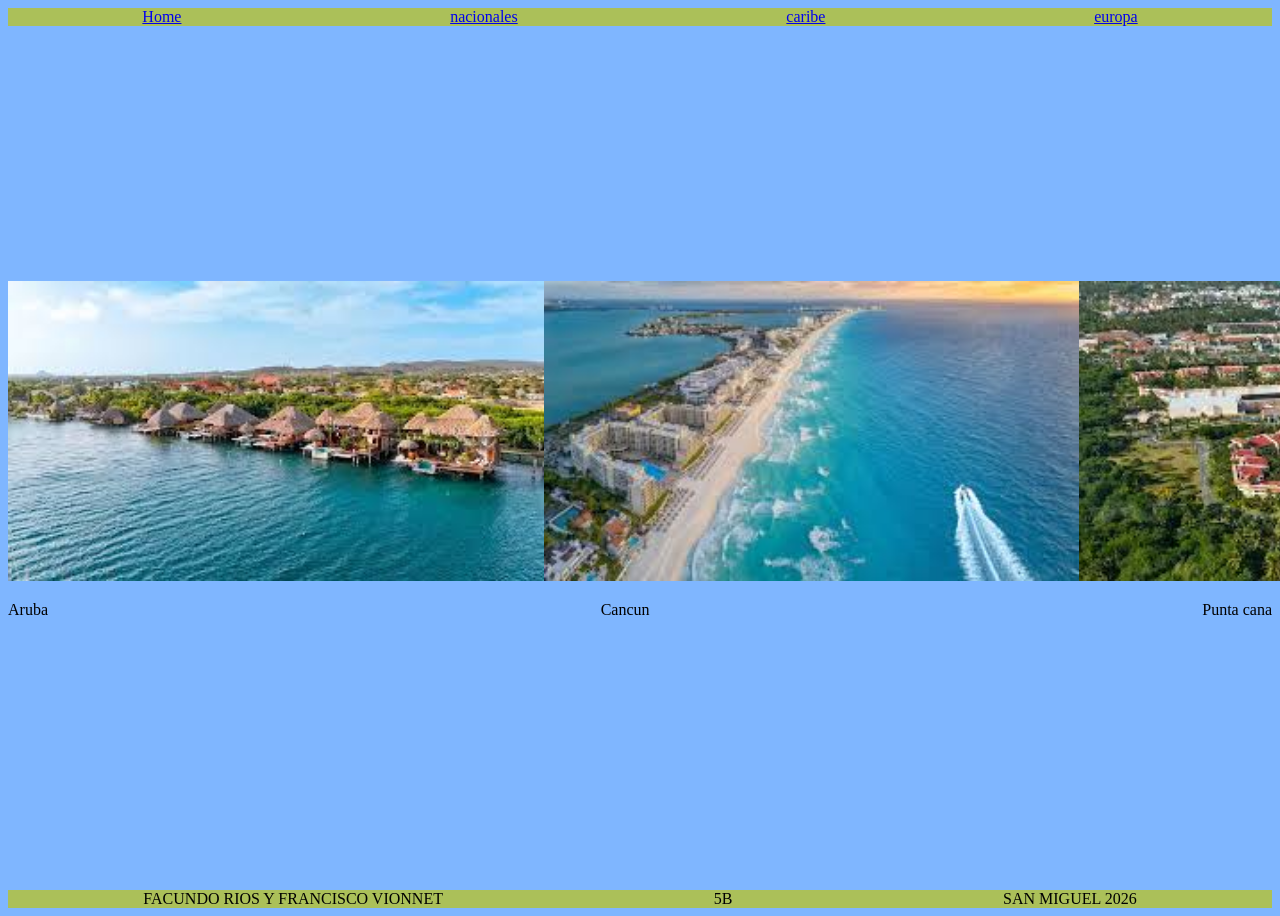
<file: caribe.html>
<!DOCTYPE html>
<html lang="en">
    <head>
        <meta charset="UTF-8">
        <meta name="viewport" content="width=device-width, initial-scale=1.0">
        <title>Document</title>
        <link rel="stylesheet" href="./CSS/style.css">
    </head>
    <body class="flex-body">  
        <header>

         <nav class="flex-container">
                <div>
                    <a href="./index.html">Home</a> 
                </div>

                <div>
                <a href="nacionales.html">nacionales</a>  
                </div>

                <div>
                    <a href="caribe.html">caribe</a>
                </div>

                <div>
                    <a href="europa.html">europa</a>
                </div>
            </nav>
        </header> 

        
        <main>
            <div class="flex-container-main">
                <div>
                  <img src="./img/aruba.jpg" alt="aruba" class="imagendestino">
                </div>
                <div>
                    <img src="./img/cancun.jpg" alt="cancun" class="imagendestino">
                </div>
                <div>
                    <img src="./img/punta cana.jpg" alt="punta cana" class="imagendestino">
                </div>
            </div>    
            <div class="flex-container-main">
                <div>
                    <p>Aruba</p>
                </div>
                <div>
                      <p>Cancun</p>
                </div>
                <div>
                     <p>Punta cana</p>
                </div>
            </div>    
        </main>

        <footer class="flex-container">
                <div>FACUNDO RIOS Y  FRANCISCO VIONNET</div>
                <div>5B</div>
                <div>SAN MIGUEL 2026</div>
        </footer>
    </body>
</html>
</file>
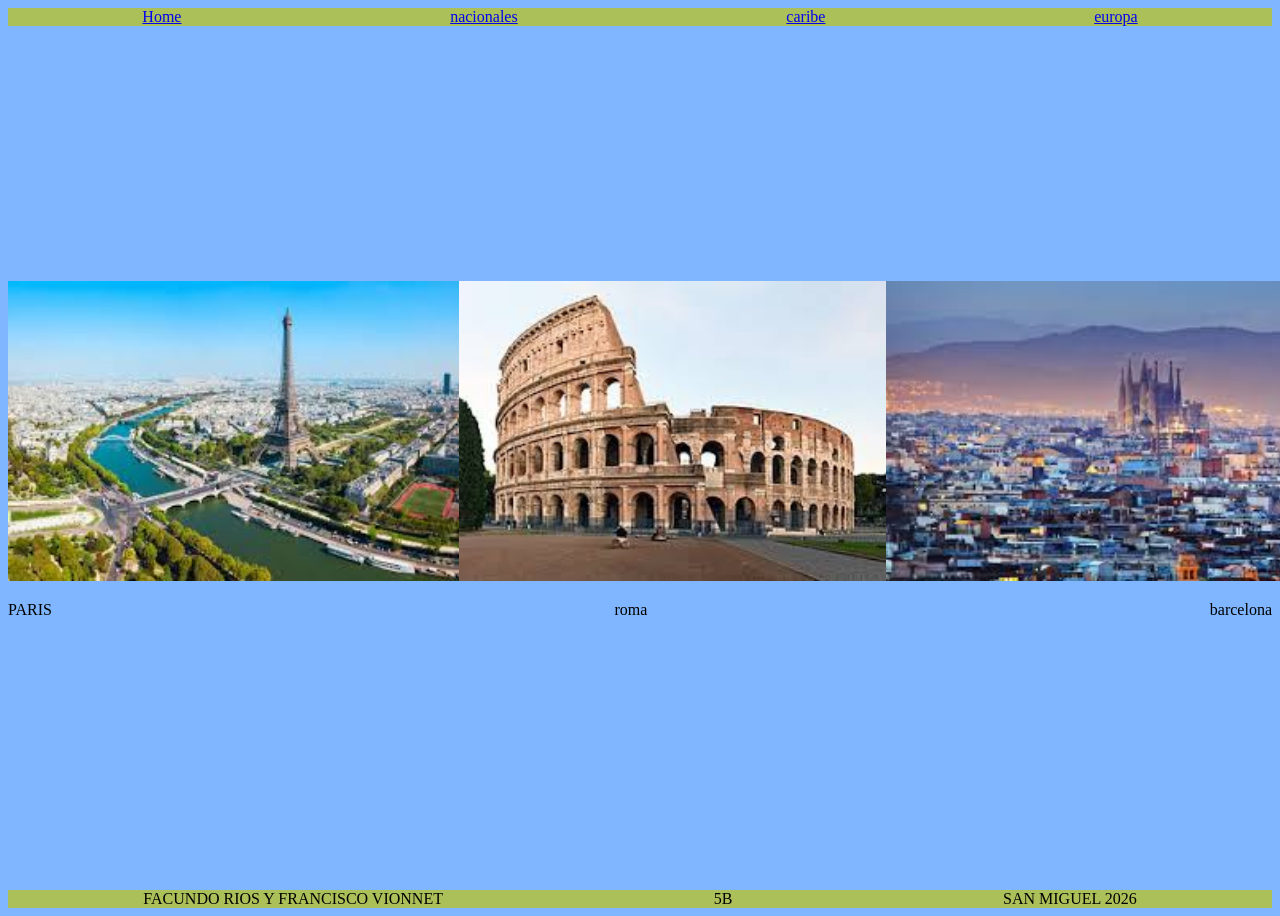
<file: europa.html>
<!DOCTYPE html>
<html lang="en">
    <head>
        <meta charset="UTF-8">
        <meta name="viewport" content="width=device-width, initial-scale=1.0">
        <title>Document</title>
        <link rel="stylesheet" href="./CSS/style.css">
    </head>
    <body class="flex-body">  
        <header>

         <nav class="flex-container">
                <div>
                    <a href="./index.html">Home</a> 
                </div>

                <div>
                <a href="nacionales.html">nacionales</a>  
                </div>

                <div>
                    <a href="caribe.html">caribe</a>
                </div>

                <div>
                    <a href="europa.html">europa</a>
                </div>
            </nav>
        </header> 

        
        <main>
            <div class="flex-container-main">
                <div>
                    <img src="img/paris.jpg" alt="paris" class="imagendestino">
                </div>
                <div>
                    <img src="img/roma.jpg" alt="roma" class="imagendestino">
                </div>
                <div>
                    <img src="img/barcelona.jpg" alt="barcelona" class="imagendestino">
                </div>
            </div>    
            <div class="flex-container-main">
                <div>
                    <p>PARIS</p>
                </div>
                <div>
                      <p>roma</p>
                </div>
                <div>
                     <p>barcelona</p>
                </div>
            </div>    
        </main>

        <footer class="flex-container">
                <div>FACUNDO RIOS Y  FRANCISCO VIONNET</div>
                <div>5B</div>
                <div>SAN MIGUEL 2026</div>
        </footer>
    </body>
</html>
</file>
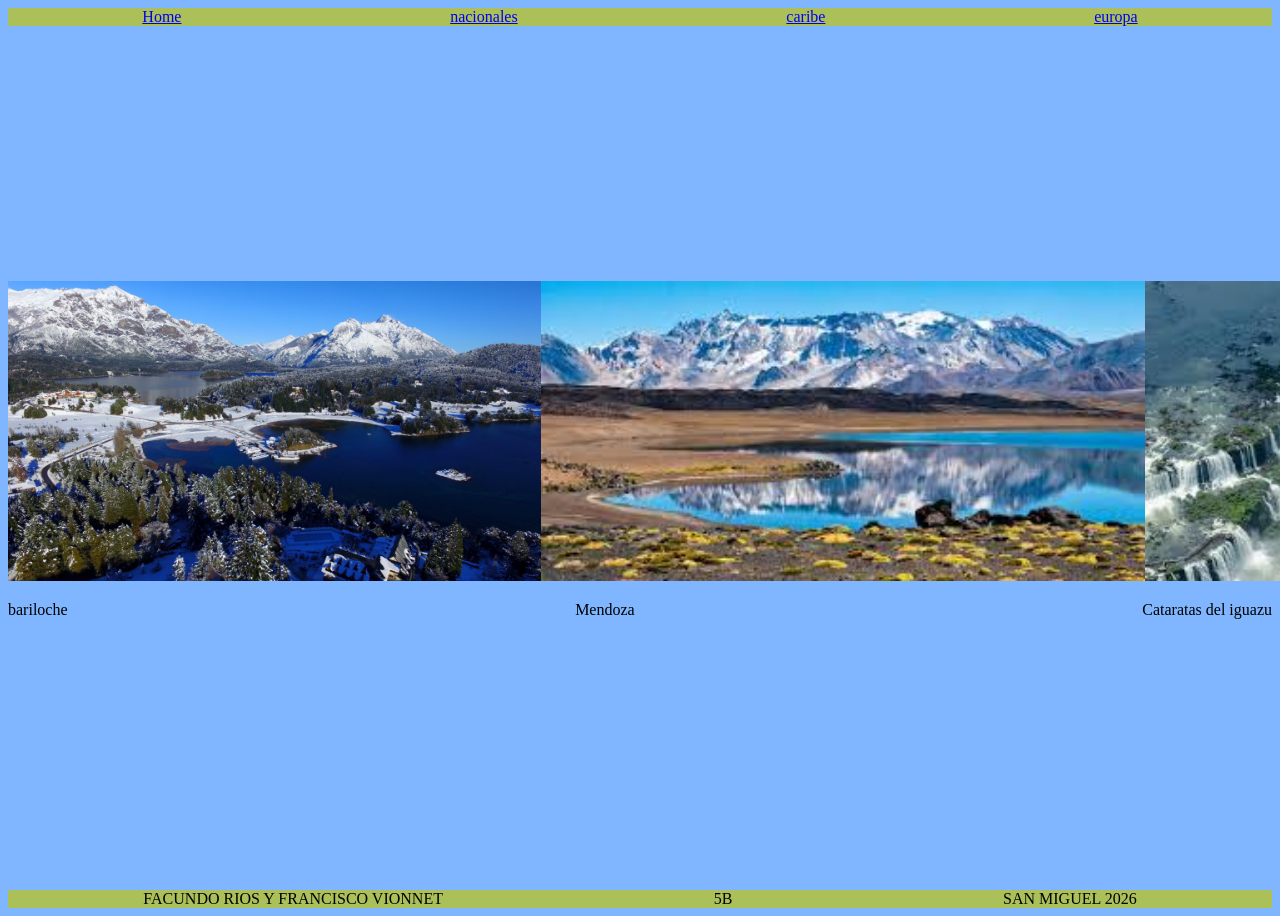
<file: nacionales.html>
<!DOCTYPE html>
<html lang="en">
    <head>
        <meta charset="UTF-8">
        <meta name="viewport" content="width=device-width, initial-scale=1.0">
        <title>Document</title>
        <link rel="stylesheet" href="./CSS/style.css">
    </head>
    <body class="flex-body">  
        <header>

         <nav class="flex-container">
                <div>
                    <a href="./index.html">Home</a> 
                </div>

                <div>
                <a href="nacionales.html">nacionales</a>  
                </div>

                <div>
                    <a href="caribe.html">caribe</a>
                </div>

                <div>
                    <a href="europa.html">europa</a>
                </div>
            </nav>
        </header> 

        
        <main>
            <div class="flex-container-main">
                <div>
                    <img src="./img/144_54480854-0594-4512-bbf1-a2a5597709d8 Bariloche 2.jpg" alt="bariloche" class="imagendestino" >
                </div>
                <div>
                    <img src="./img/Mendoza.jpg" alt="Mendoza" class="imagendestino">
                </div>
                <div>
                    <img src="./img/cataratas del iguazu.jpg" alt="cataratas del iguazu" class="imagendestino">
                </div>
            </div>    
            <div class="flex-container-main">
                <div>
                    <p>bariloche</p>
                </div>
                <div>
                      <p>Mendoza</p>
                </div>
                <div>
                     <p>Cataratas del iguazu</p>
                </div>
            </div>    
        </main>

        <footer class="flex-container">
                <div>FACUNDO RIOS Y  FRANCISCO VIONNET</div>
                <div>5B</div>
                <div>SAN MIGUEL 2026</div>
        </footer>
    </body>
</html>
</file>
<file: CSS/style.css>
body{
    background-color: rgb(127, 182, 255);

}



.flex-body{
    display: flex;
    flex-direction: column;
    justify-content: space-between;
    min-height: 100vh;

}

.flex-container{
display: flex;
flex-direction: row;
justify-content: space-around;
align-items: center;
background-color: rgb(171, 192, 89);

}

.flex-container-destinos{
display: flex;
flex-direction: row;
flex-wrap: nowrap;
justify-content: space-around;
align-items: center;
height: 50px;
background-color: rgb(255, 187, 0);

}

.flex-container-main{
    display: flex;
    flex-direction: row;
    flex-wrap: nowrap;
    justify-content:space-between;
  
    
}


.grid-galerid{
display: grid;
grid-template-columns: 400px 400px;
grid-template-rows: 400px 400px;
gap: 10px;
}
.imagenes-galeria{
width: 400px;
height: 400px;


}
.imagendestino{
    height: 300px;
    width: auto;
}
</file>
